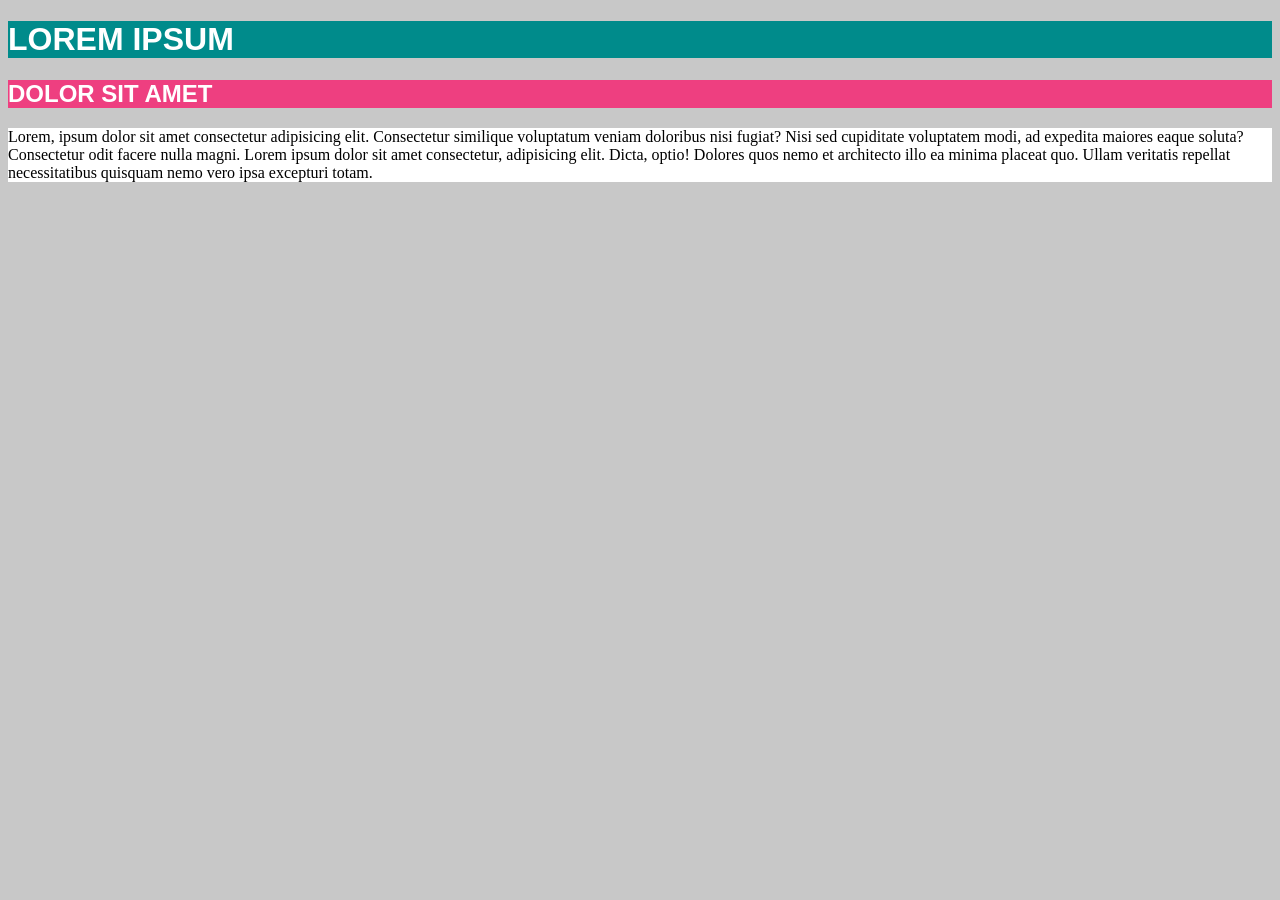
<file: background/index.html>
<!DOCTYPE html>
<html lang="en">
<head>
    <meta charset="UTF-8">
    <meta name="viewport" content="width=device-width, initial-scale=1.0">
    <link rel="stylesheet" href="./css/style.css">
    <title>Labo 03: oefening 2</title>
</head>
<body>
    <h1>lorem ipsum</h1>
<h2>Dolor sit amet</h2>
<p>Lorem, ipsum dolor sit amet consectetur adipisicing elit. Consectetur similique voluptatum veniam doloribus nisi fugiat? Nisi sed cupiditate voluptatem modi, ad expedita maiores eaque soluta? Consectetur odit facere nulla magni. Lorem ipsum dolor sit amet consectetur, adipisicing elit. Dicta, optio! Dolores quos nemo et architecto illo ea minima placeat quo. Ullam veritatis repellat necessitatibus quisquam nemo vero ipsa excepturi totam.</p>




</body>
</html>
</file>
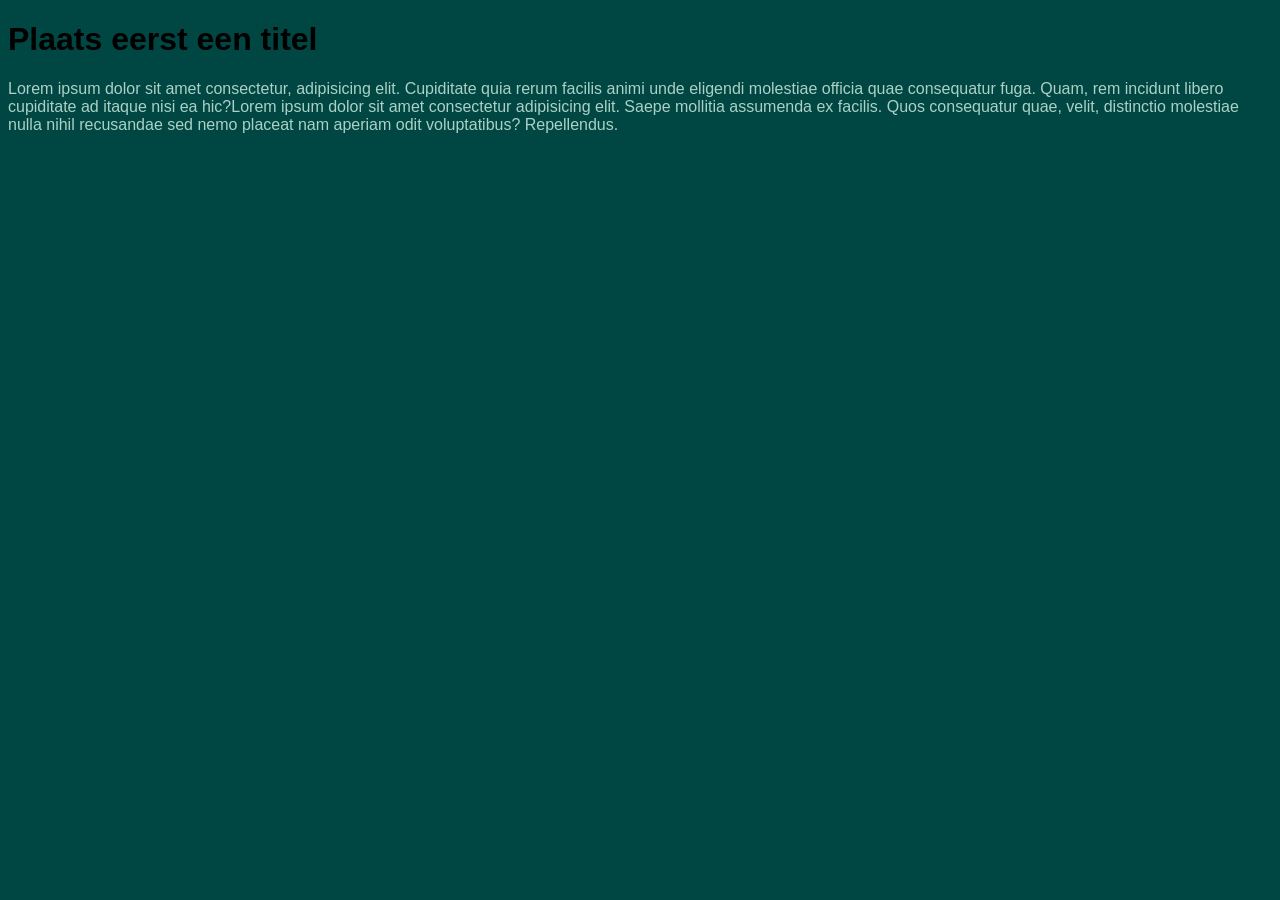
<file: color/index.html>
<!DOCTYPE html>
<html lang="en">
<head>
    <meta charset="UTF-8">
    <meta name="viewport" content="width=device-width, initial-scale=1.0">
    <link rel="stylesheet" href="./css/style.css">
    <title>Labo 03: Oefening 1</title>
</head>
<body>
<h1>Plaats eerst een titel</h1>

<p>Lorem ipsum dolor sit amet consectetur, adipisicing elit. Cupiditate quia rerum facilis animi unde eligendi molestiae officia quae consequatur fuga. Quam, rem incidunt libero cupiditate ad itaque nisi ea hic?Lorem ipsum dolor sit amet consectetur adipisicing elit. Saepe mollitia assumenda ex facilis. Quos consequatur quae, velit, distinctio molestiae nulla nihil recusandae sed nemo placeat nam aperiam odit voluptatibus? Repellendus.</p>



    
</body>
</html>
</file>
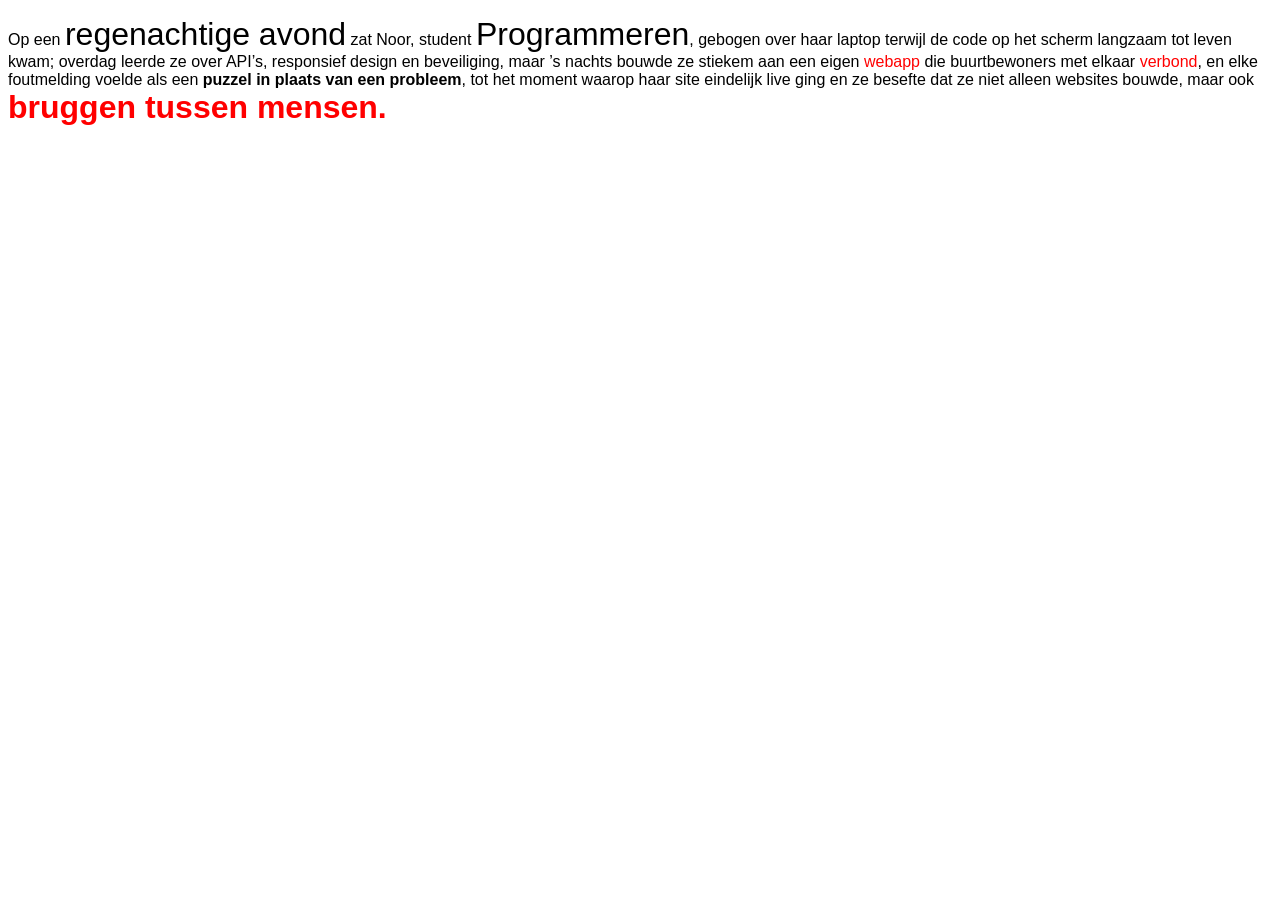
<file: compositie/index.html>
<!DOCTYPE html>
<html lang="en">
<head>
    <meta charset="UTF-8">
    <meta name="viewport" content="width=device-width, initial-scale=1.0">
    <title>Labo 03: Oefening 3</title>
    <link rel="stylesheet" href="./css/style.css">
</head>
<body>
    <p>
        Op een <span class="big">regenachtige avond</span> zat Noor, student <span class="big">Programmeren</span>, gebogen over haar laptop terwijl de code op het scherm
langzaam tot leven kwam; overdag leerde ze over API’s, responsief design en beveiliging, maar ’s nachts bouwde ze
stiekem aan een eigen <span class="red"> webapp</span> die buurtbewoners met elkaar <span class="red">verbond</span>, en elke foutmelding voelde als een <span class="bold"> puzzel in
plaats van een probleem</span>, tot het moment waarop haar site eindelijk live ging en ze besefte dat ze niet alleen
websites bouwde, maar ook <span class="big red bold">bruggen  tussen mensen.</span>
    </p>
    
</body>
</html>
</file>
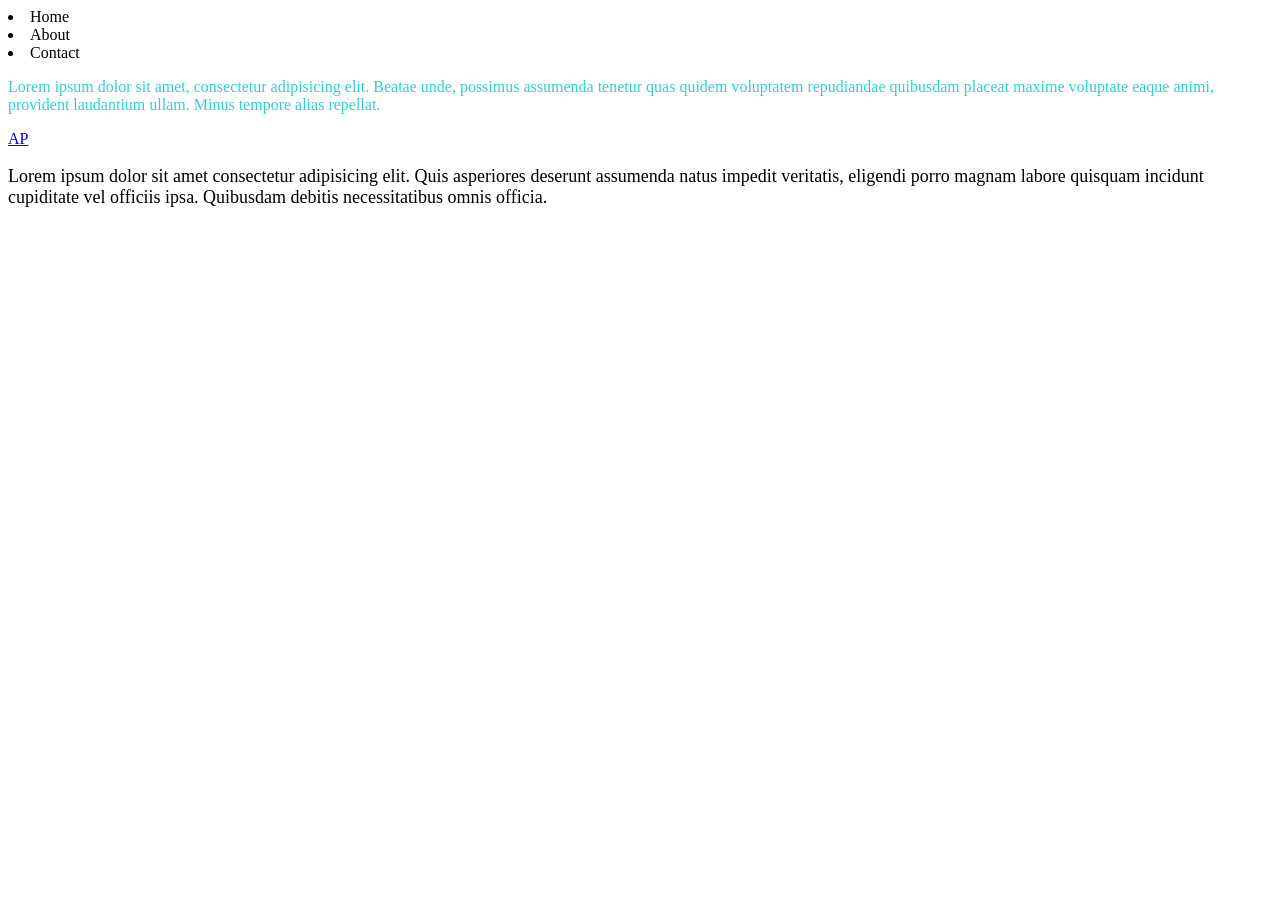
<file: inheritance/index.html>
<!DOCTYPE html>
<html lang="en">
<head>
    <meta charset="UTF-8">
    <meta name="viewport" content="width=device-width, initial-scale=1.0">
    <title>Labo 03: Oefening 8</title>
    <link rel="stylesheet" href="./css/style.css">
</head>
<body>
    <header>
        <nav>
            <li>Home</li>
            <li>About</li>
            <li>Contact</li>
        </nav>
    </header>
<main>  


    <section>
        <p>
            Lorem ipsum dolor sit amet, consectetur adipisicing elit. Beatae unde, possimus assumenda tenetur quas quidem voluptatem repudiandae quibusdam placeat maxime voluptate eaque animi, provident laudantium ullam. Minus tempore alias repellat.
        </p>

        <a href="https://ap.be">AP</a>
    </section>
<article>
<p>
    Lorem ipsum dolor sit amet consectetur adipisicing elit. Quis asperiores deserunt assumenda natus impedit veritatis, eligendi porro magnam labore quisquam incidunt cupiditate vel officiis ipsa. Quibusdam debitis 
    necessitatibus omnis officia.
</p>
</article>


</main>





</body>
</html>
</file>
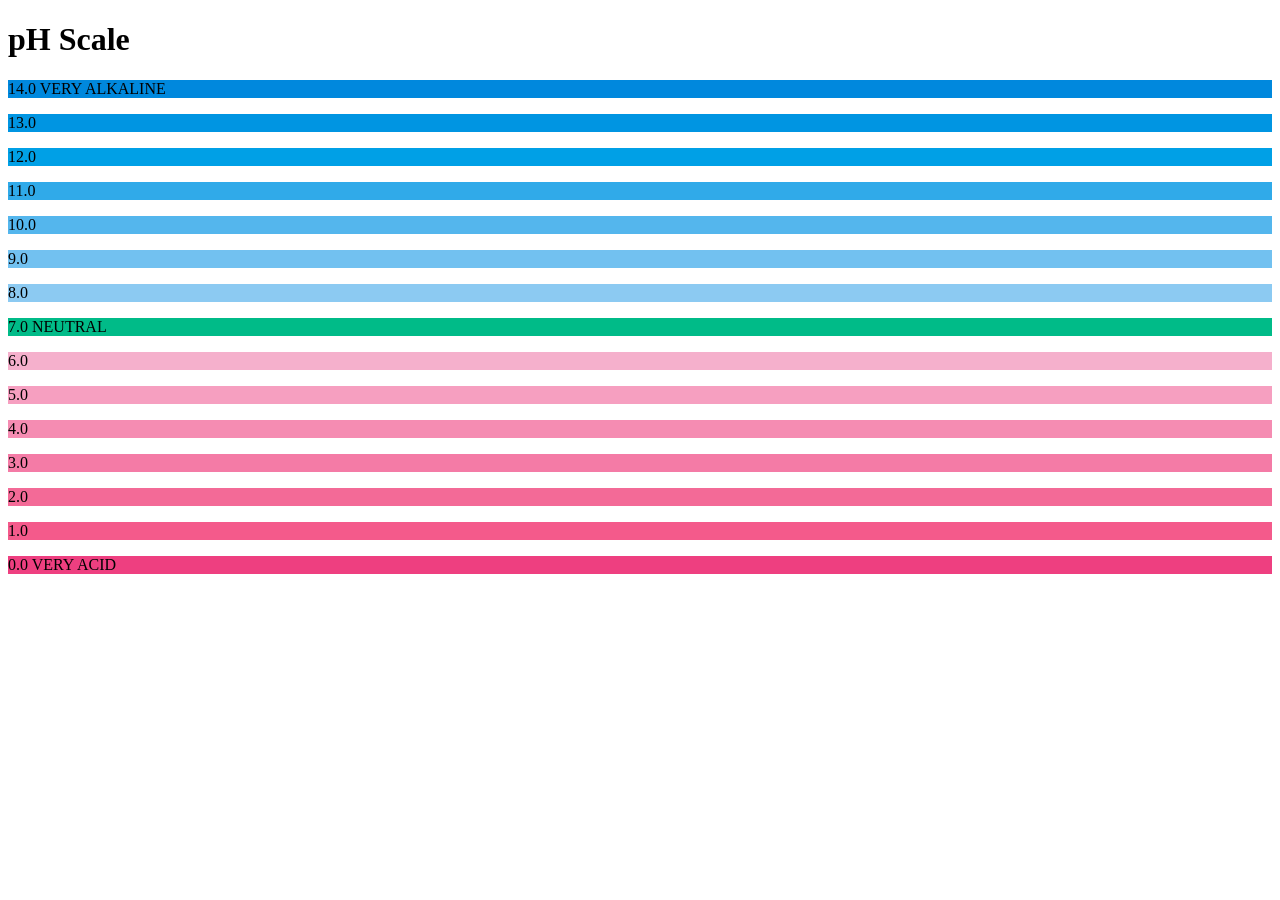
<file: ph-scale/index.html>
<!DOCTYPE html>
<html lang="en">
<head>
    <meta charset="UTF-8">
    <meta name="viewport" content="width=device-width, initial-scale=1.0">
    <title>Labo 03: Oefening 06</title>
    <link rel="stylesheet" href="./css/style.css">
</head>
<body>
    <h1>pH Scale</h1>
    <p>14.0 VERY ALKALINE</p>
    <p>13.0</p>
    <p>12.0</p>
    <p>11.0</p>
    <p>10.0</p>
    <p>9.0</p>
    <p>8.0</p>
    <p>7.0 NEUTRAL</p>
    <p>6.0</p>
    <p>5.0</p>
    <p>4.0</p>
    <p>3.0</p>
    <p>2.0</p>
    <p>1.0</p>
    <p>0.0 VERY ACID</p>




    
</body>
</html>
</file>
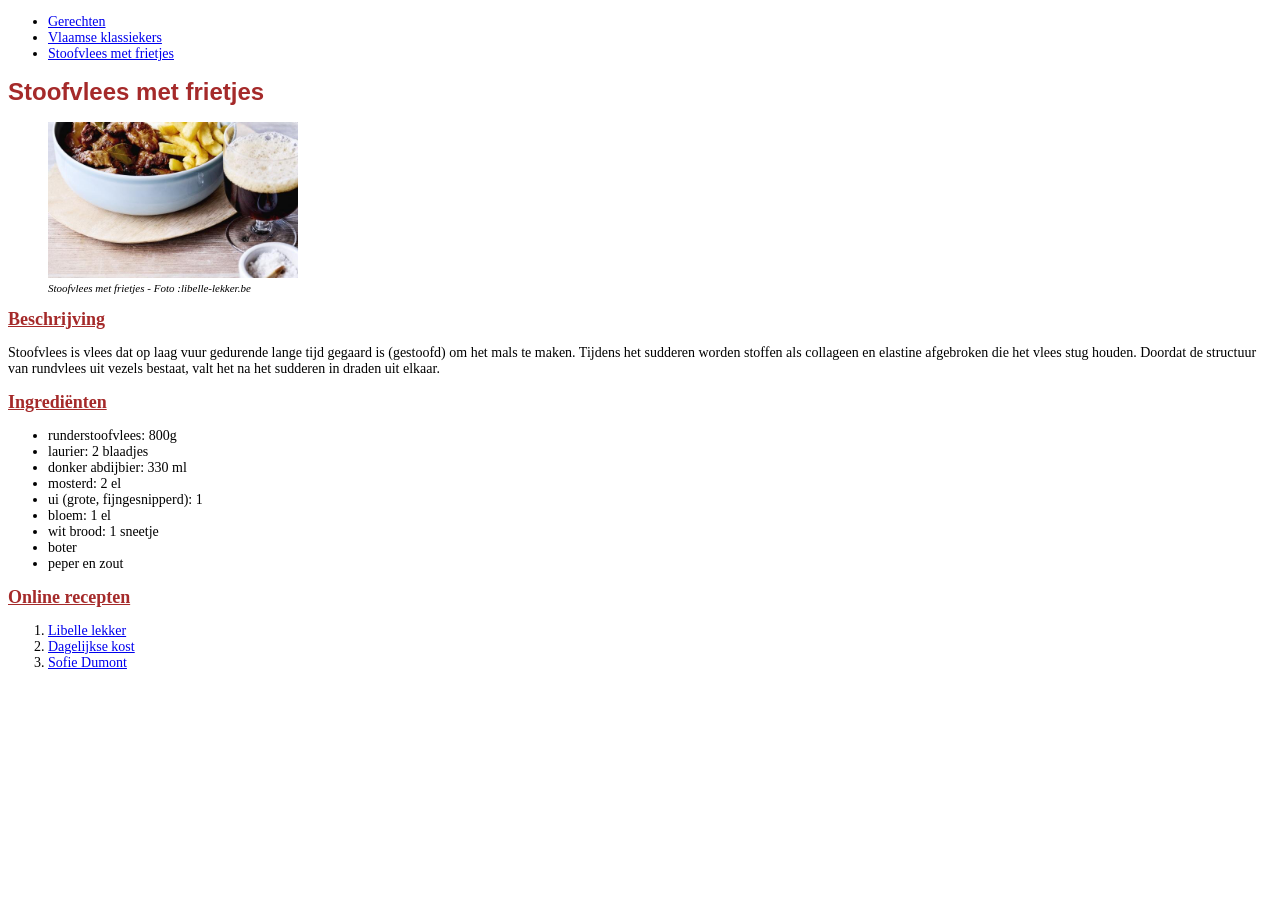
<file: recipe-color/index.html>
<!DOCTYPE html>
<html lang="en">
<head>
    <meta charset="UTF-8">
    <meta name="viewport" content="width=device-width, initial-scale=1.0">
    <title>Labo 02: Oefening 13</title>
    <link rel="stylesheet" href="./css/style.css">
</head>
<body>

<header>
    <nav>
        <ul>
            <li> <a href="#Gerechten">Gerechten</a></li>
            <li> <a href="#Klassiekers">Vlaamse klassiekers</a></li>
            <li> <a href="#Stoofvlees">Stoofvlees met frietjes</a></li>
        </ul>
    </nav>
</header>
    <h1>
    Stoofvlees met frietjes
    </h1>
    <figure>
        <img src="images/stoofvlees.jpg" alt="Friete me stoofvlees" width="500" height="250">
        <figcaption>Stoofvlees met frietjes - Foto :libelle-lekker.be</figcaption>
    </figure>
<h2>
Beschrijving
</h2>
<p>
Stoofvlees is vlees dat op laag vuur gedurende lange tijd gegaard is (gestoofd) om het mals te maken.
Tijdens het sudderen worden stoffen als collageen en elastine afgebroken die het vlees stug houden. Doordat
de structuur van rundvlees uit vezels bestaat, valt het na het sudderen in draden uit elkaar.
</p>
<h2>
Ingrediënten
</h2>
<ul>
    <li>runderstoofvlees: 800g</li>
    <li>laurier: 2 blaadjes</li>
    <li>donker abdijbier: 330 ml</li>
    <li>mosterd: 2 el</li>
    <li>ui (grote, fijngesnipperd): 1</li>
    <li>bloem: 1 el</li>
    <li>wit brood: 1 sneetje</li>
    <li>boter</li>
    <li>peper en zout</li>
</ul>
 
<h2>
Online recepten
</h2>
<ol>
    <li>
<a href="https://www.libelle-lekker.be/bekijk-recept/79234/stoofvlees-met-frietjes-">Libelle lekker</a>
</li>
<li>
<a href="https://dagelijksekost.een.be/gerechten/stoofvlees-friet">Dagelijkse kost</a>
</li>
<li>
<a href="https://www.sofiedumont.be/nl/recept/stoofvlees-met-verse-frietjes-en-witloofsalade/">Sofie Dumont</a>
</li>
</ol>



    
</body>
</html>
</file>
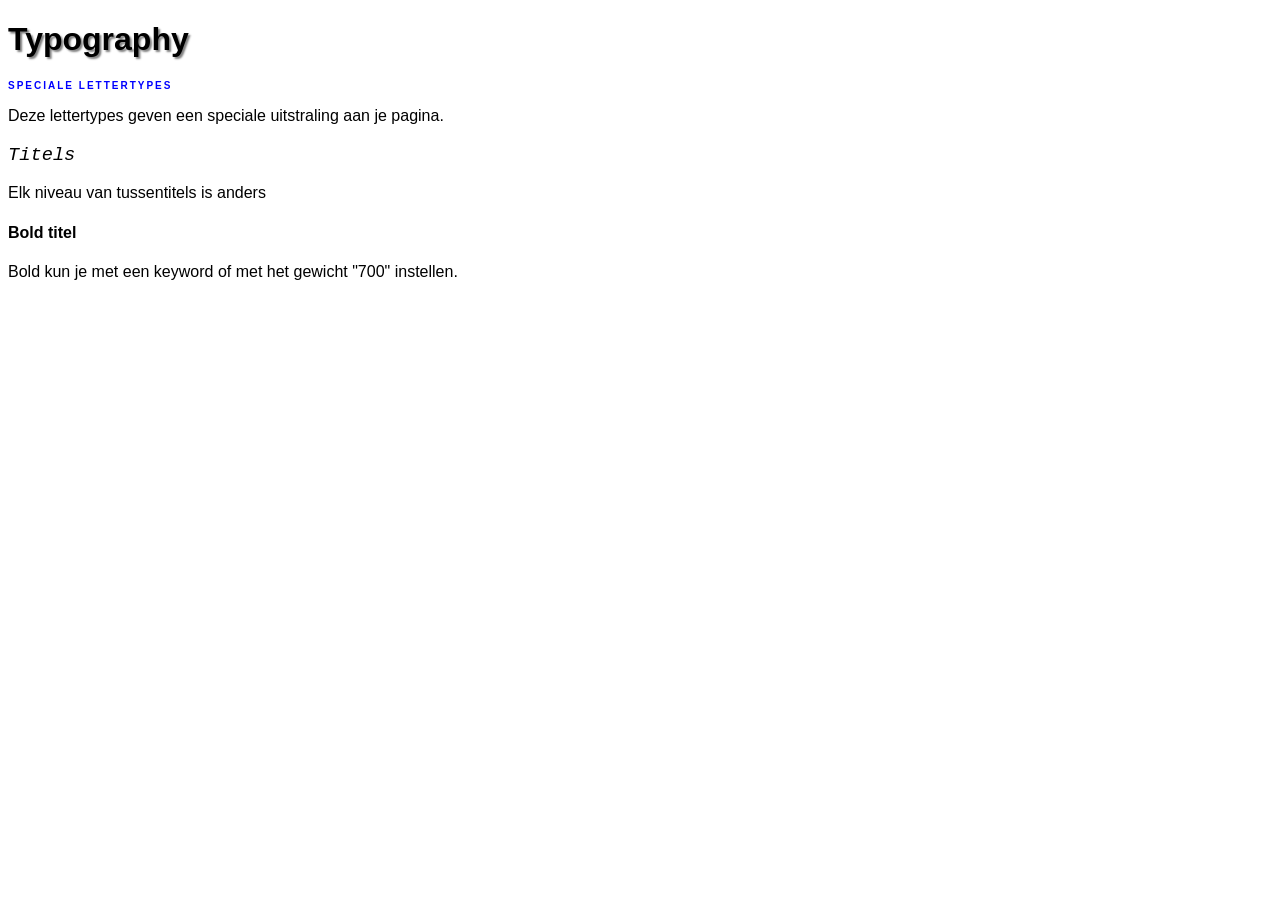
<file: typo/index.html>
<!DOCTYPE html>
<html lang="en">
<head>
    <meta charset="UTF-8">
    <meta name="viewport" content="width=device-width, initial-scale=1.0">
    <title>Labo 03: Oefening 7</title>
    <link rel="stylesheet" href="css/style.css">
</head>
<body>

<h1>Typography</h1>
<h2>speciale lettertypes</h2>
<p>Deze lettertypes geven een speciale uitstraling aan je pagina.</p>

<h3>Titels</h3>
<p>Elk niveau van tussentitels is anders</p>    

<h4>Bold titel</h4>

<p>Bold kun je met een keyword of met het gewicht "700" instellen.</p>



</body>
</html>
</file>
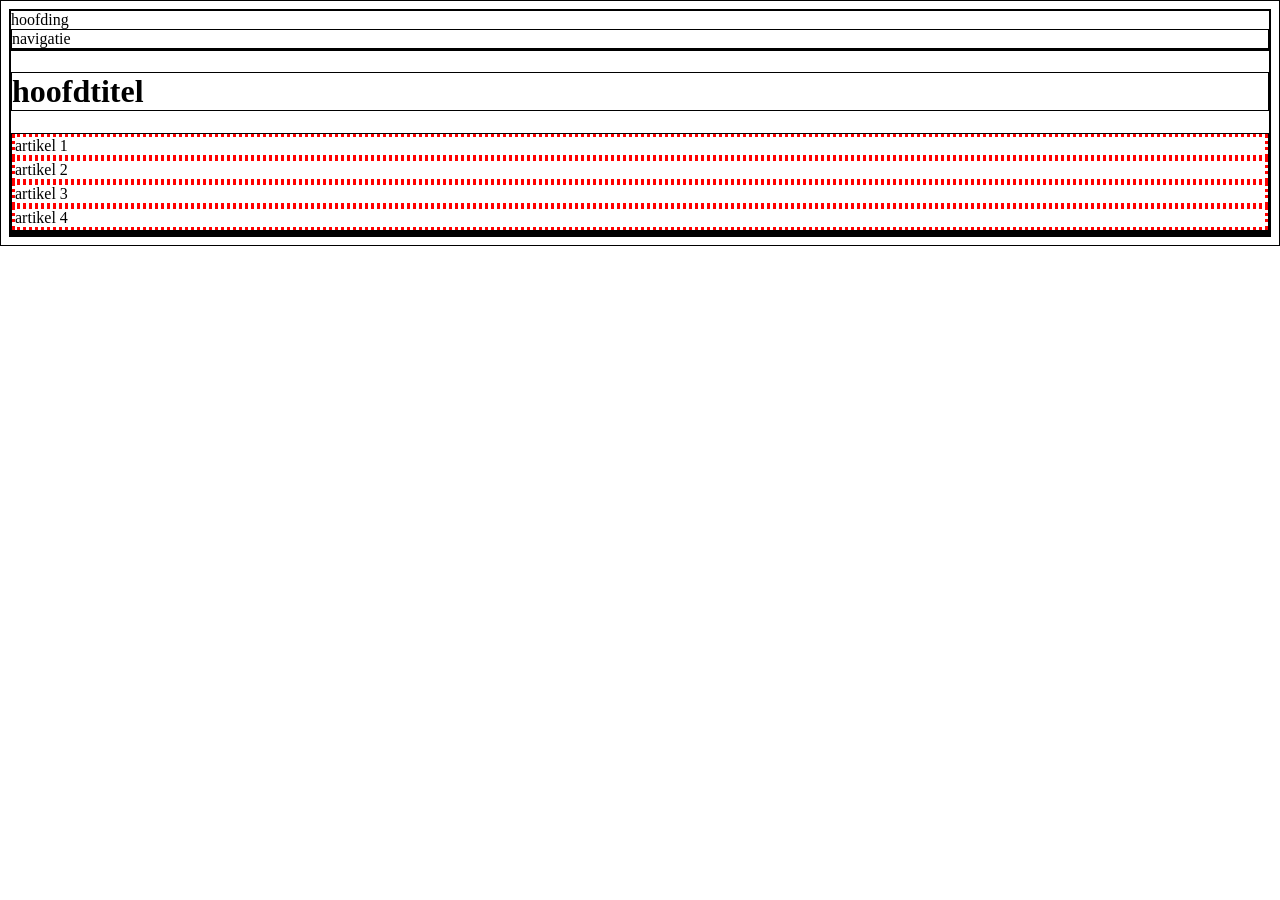
<file: universal/index.html>
<!doctype html>
<html lang="en">
  <head>
    <meta charset="UTF-8" />
    <meta name="viewport" content="width=device-width, initial-scale=1.0" />
    <title>Labo 03: Oefening 4</title>
    <link rel="stylesheet" href="./css/style.css" />
  </head>
  <body>
    <header>
      hoofding
      <nav>navigatie</nav>
    </header>
    <main>
      <h1>hoofdtitel</h1>
      <section>
        <article>artikel 1</article>
        <article>artikel 2</article>
        <article>artikel 3</article>
        <article>artikel 4</article>
      </section>
    </main>

    <aside></aside>
    <footer></footer>
  </body>
</html>
</file>
<file: background/css/style.css>
body {
    background-color: rgb(200, 200, 200);

}

h1 {
    background-color: rgb(0, 139, 139);
    color: white;
    text-transform: uppercase;
      font-family: Arial, Helvetica, sans-serif;
}
h2 {
    background-color: rgb(238, 63, 128);
    color: white;
    text-transform: uppercase;
    font-family: Arial, Helvetica, sans-serif;
}
p {
    background-color: rgb(255, 255, 255);
}
</file>
<file: color/css/style.css>
body {
    background-color:#004643 ;
    font-family: Arial, Helvetica, sans-serif;

}
p {
    color: #abd1c6;
}
</file>
<file: compositie/css/style.css>
* {
    font-family: Arial, Helvetica, sans-serif;
}


.big {
    font-size: 32px;
}
.bold {
    font-weight: bold;
}
.red {
    color: red;
}

* Zorg er nu voor dat de volgende woorden de class `big` krijgen:
  * regenachtige avond
  * programmeen
* Zorg er voor dat de volgende woorden de class `bold` krijgen:
  * puzzel in plaats van een probleem
* Zorg er voor dat de volgende woorden de class `red` krijgen:
  * verbond
  * webapp
* Zorg er voor dat deze tekst zowel de classes `big`, `red` als `bold` krijgt:
  * bruggen tussen mensen

> Tip: met een `span`-tag kan je een deel van de tekst in een `p`-tag selecteren en daar een class aan toevoegen.
</file>
<file: inheritance/css/style.css>
section {
    color: rgb(49, 208, 208);
}
article {
    font-size: 18px;
}
* {
    
}
</file>
<file: ph-scale/css/style.css>
p:first-of-type {
    background-color: rgb(0, 136, 221);
}
p:nth-of-type(2) {
    background-color: rgb(0, 149, 226);
}
p:nth-of-type(3) {
    background-color: rgb(0, 160, 230);
}
p:nth-of-type(4) {
    background-color: rgb(48, 170, 233);
}
p:nth-of-type(5) {
    background-color: rgb(84, 182, 237);
}
p:nth-of-type(6) {
    background-color: rgb(114, 193, 240);
}
p:nth-of-type(7) {
    background-color: rgb(140, 202, 242);
}
p:nth-of-type(8) {
    background-color: rgb(0, 187, 136);
}
p:nth-of-type(9) {
    background-color: rgb(245, 176, 204);
}
p:nth-of-type(10) {
    background-color: rgb(246, 159, 192);
}
p:nth-of-type(11) {
    background-color: rgb(245, 140, 178);
}
p:nth-of-type(12) {
    background-color: rgb(244, 123, 166);
}
p:nth-of-type(13) {
    background-color: rgb(243, 106, 151);
}
p:nth-of-type(14) {
    background-color: rgb(244, 90, 139);
}
p:nth-of-type(15) {
    background-color: rgb(238, 63, 128);
}
</file>
<file: recipe-color/css/style.css>
body {
    font-size: 14px;
}
h1 {
    font-family: Verdana, Geneva, Tahoma, sans-serif;
    font-size: 24px;
    color: brown;
    font-weight: bold;
}
h2 {
    font-size: 18px;
    text-decoration: underline;
    color: brown;
}
figcaption {
    font-style: italic;
    font-size: 11px;
}
img {
    width: 250px;
    height: auto;
}
</file>
<file: typo/css/style.css>
body {
    font-family: Arial, Helvetica, sans-serif;
}
h1 {
    text-shadow: 2px 2px 2px gray;
}
h2 {
    text-transform: uppercase;
    color: blue;
    letter-spacing: 2px;
    font-size: 10px;
}
h3 {
    font-family: 'Courier New', Courier, monospace;
    font-weight: normal;
    font-style: italic;
}
h4 {
    font-weight: bold;
}
</file>
<file: universal/css/style.css>
* {
    border: 1px, solid;
}
article {
    border: dotted, red;
}
</file>
